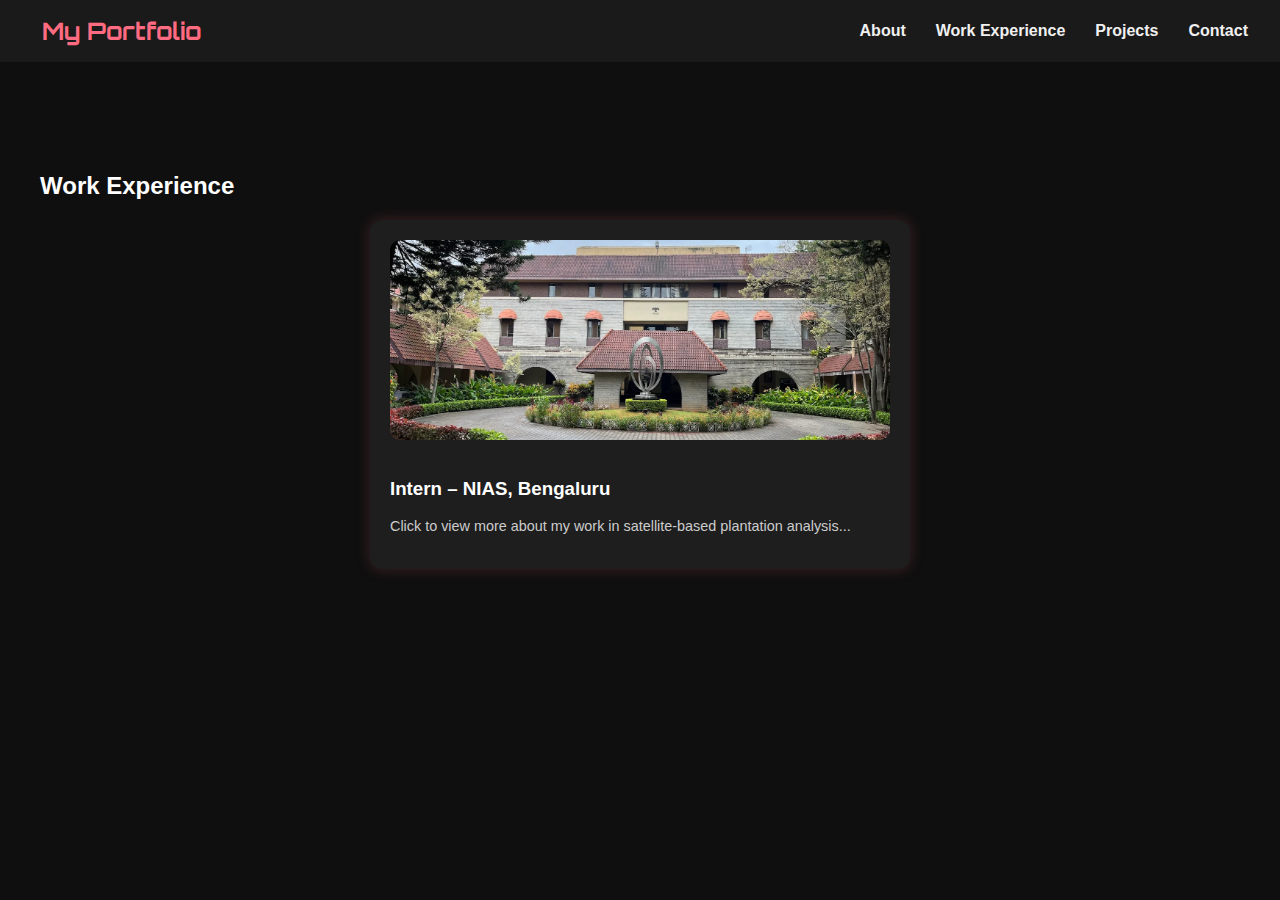
<file: experience.html>
<!DOCTYPE html>
<html lang="en">
<head>
  <meta charset="UTF-8" />
  <meta name="viewport" content="width=device-width, initial-scale=1.0"/>
  <title>Experience | Balu</title>
  <link rel="stylesheet" href="css/style.css" />
  <link href="https://fonts.googleapis.com/css2?family=Orbitron&display=swap" rel="stylesheet">
</head>
<body>

    <nav>
        <div class="nav-title">My Portfolio</div>
        <div class="nav-links">
          <a href="index.html">About</a>
          <a href="experience.html">Work Experience</a>
          <a href="projects.html">Projects</a>
          <a href="contact.html">Contact</a>
        </div>
      </nav>
      

<div class="container">
  <h2>Work Experience</h2>
  <div class="experience-card" onclick="openExperiencePopup()">
    <img src="images/nias.jpg" alt="NIAS Internship">
    <h3>Intern – NIAS, Bengaluru</h3>
    <p>Click to view more about my work in satellite-based plantation analysis...</p>
  </div>
</div>

<!-- Experience Popup -->
<div id="experience-popup" class="popup">
  <div class="popup-content">
    <span class="close-btn" onclick="closeExperiencePopup()">&times;</span>
    <h3>Internship at NIAS – 45 Days</h3>
    <p>
      During my 45-day internship at the National Institute of Advanced Studies, I worked on remote sensing techniques to identify rubber plantations in Assam using satellite imagery within the Google Earth Engine platform. My work involved analyzing large-scale data to accurately detect plantation areas and applying the LandTrendr model to calculate the age of rubber plantations. This experience enhanced my skills in geospatial analysis and satellite data processing, contributing valuable insights into plantation dynamics.
    </p>
  </div>
</div>

<script src="js/script.js"></script>
</body>
</html>
</file>
<file: css/style.css>
/* ==== Global Reset ==== */
body {
    margin: 0;
    font-family: 'Poppins', sans-serif;
    background: #0f0f0f;
    color: #fff;
    scroll-behavior: smooth;
}

nav {
    display: flex;
    justify-content: center;
    gap: 30px;
    padding: 1rem;
    background: #1a1a1a;
    position: sticky;
    top: 0;
    z-index: 999;
}

nav a {
    color: #f0f0f0;
    text-decoration: none;
    font-weight: bold;
    position: relative;
}

nav a::after {
    content: '';
    position: absolute;
    bottom: -5px;
    left: 0;
    width: 0%;
    height: 2px;
    background: #ff6b81;
    transition: 0.4s;
}

nav a:hover::after {
    width: 100%;
}

.container {
    padding: 50px 20px;
    max-width: 1200px;
    margin: auto;
    animation: fadeIn 1.2s ease-in-out;
}

/* ==== ABOUT ==== */
.about-page {
    display: flex;
    flex-wrap: wrap;
    gap: 30px;
    align-items: center;
    justify-content: space-between;
}

.about-left h1 {
    font-size: 2.2rem;
    color: #ff6b81;
}

.about-left h3 {
    font-size: 1.4rem;
    color: #eee;
}

.about-left p {
    margin-top: 20px;
    line-height: 1.8;
}

.about-right img {
    max-width: 300px;
    border-radius: 20px;
    box-shadow: 0 0 15px #ff6b81;
}

.links a img {
    width: 30px;
    margin-right: 15px;
    transition: transform 0.3s ease;
}

.links a img:hover {
    transform: scale(1.2);
}

/* ==== SKILLS ==== */
.skills-grid {
    display: grid;
    grid-template-columns: repeat(auto-fit, minmax(140px, 1fr));
    gap: 25px;
    margin-top: 40px;
    padding: 20px;
    background-color: #121212;
    border-radius: 12px;
}

.skill-card {
    background: #2a2a2a;
    padding: 25px;
    text-align: center;
    border-radius: 15px;
    font-weight: bold;
    color: #ff7a91;
    box-shadow: 0 0 15px rgba(255, 107, 129, 0.4);
    transition: transform 0.3s ease, box-shadow 0.3s ease;
}

.skill-card:hover {
    transform: translateY(-10px);
    box-shadow: 0 0 30px #ff6b81;
}

/* ==== PROJECTS (YOUR LAYOUT) ==== */
.projects-container {
    display: grid;
    grid-template-columns: repeat(auto-fit, minmax(280px, 1fr));
    gap: 30px;
    margin-top: 40px;
    padding: 20px;
    background-color: #121212;
    border-radius: 15px;
}

.project-card {
    background: #2a2a2a;
    padding: 25px;
    border-radius: 15px;
    box-shadow: 0 0 15px rgba(255, 107, 129, 0.4);
    transition: transform 0.3s ease, box-shadow 0.3s ease;
    text-align: center;
}

.project-card img {
    width: 100%;
    height: 200px;
    object-fit: cover;
    border-radius: 12px;
}

.project-card h3 {
    color: #ff7a91;
    margin: 15px 0 10px;
}

.project-card p {
    font-size: 1rem;
    line-height: 1.6;
    color: #f0f0f0;
}

.project-card:hover {
    transform: scale(1.05);
    box-shadow: 0 0 30px #ff6b81;
}

/* ==== CONTACT ==== */
.contact-boxes {
    display: flex;
    flex-wrap: wrap;
    justify-content: space-around;
    margin-bottom: 40px;
}

.contact-card {
    background: #1f1f1f;
    border: 2px solid #ff6b81;
    padding: 20px;
    border-radius: 12px;
    width: 280px;
    text-align: center;
    margin-bottom: 20px;
    transition: transform 0.3s ease;
}

.contact-card:hover {
    transform: scale(1.05);
    background: #2c2c2c;
}

.contact-form {
    display: flex;
    flex-direction: column;
    gap: 15px;
    max-width: 600px;
    margin: auto;
}

.contact-form input,
.contact-form textarea {
    padding: 12px;
    border: none;
    border-radius: 10px;
    background: #2a2a2a;
    color: white;
}

.contact-form button {
    background: #ff6b81;
    color: white;
    padding: 12px;
    font-weight: bold;
    border: none;
    border-radius: 25px;
    cursor: pointer;
}

.contact-form button:hover {
    background: #ff4757;
}

@keyframes fadeIn {
    from {
        opacity: 0;
        transform: translateY(20px);
    }

    to {
        opacity: 1;
        transform: translateY(0);
    }
}

/* ==== Work Experience Section ==== */
.experience-section {
    margin-top: 80px;
    text-align: center;
}

.experience-section h2 {
    color: #ff6b81;
    margin-bottom: 20px;
}

.experience-card {
    background: #1e1e1e;
    border-radius: 12px;
    padding: 20px;
    max-width: 500px;
    margin: auto;
    cursor: pointer;
    box-shadow: 0 0 15px rgba(255, 107, 129, 0.2);
    transition: transform 0.3s ease, box-shadow 0.3s ease;
}

.experience-card img {
    width: 100%;
    max-height: 200px;
    object-fit: cover;
    border-radius: 10px;
    margin-bottom: 15px;
}

.experience-card h3 {
    color: #fff;
}

.experience-card p {
    font-size: 0.9rem;
    color: #ccc;
}

.experience-card:hover {
    transform: scale(1.03);
    box-shadow: 0 0 25px #ff6b81;
}

/* ==== Popup Styling (reuse from earlier) ==== */
.popup {
    display: none;
    position: fixed;
    top: 0;
    left: 0;
    right: 0;
    bottom: 0;
    background: rgba(0, 0, 0, 0.85);
    z-index: 1000;
    justify-content: center;
    align-items: center;
}

.popup-content {
    background: #1f1f1f;
    padding: 30px;
    max-width: 600px;
    border-radius: 15px;
    color: white;
    text-align: left;
    box-shadow: 0 0 25px #ff6b81;
    position: relative;
}

.popup-content h3 {
    color: #ff6b81;
    margin-bottom: 15px;
}

.close-btn {
    position: absolute;
    top: 15px;
    right: 25px;
    font-size: 1.8rem;
    color: #ff6b81;
    cursor: pointer;
}


/* ==== Global Reset ==== */
body {
    margin: 0;
    font-family: 'Poppins', sans-serif;
    background: #0f0f0f;
    color: #fff;
    scroll-behavior: smooth;
}

nav {
    display: flex;
    justify-content: center;
    gap: 30px;
    padding: 1rem;
    background: #1a1a1a;
    position: sticky;
    top: 0;
    z-index: 999;
}

nav a {
    color: #f0f0f0;
    text-decoration: none;
    font-weight: bold;
    position: relative;
}

nav a::after {
    content: '';
    position: absolute;
    bottom: -5px;
    left: 0;
    width: 0%;
    height: 2px;
    background: #ff6b81;
    transition: 0.4s;
}

nav a:hover::after {
    width: 100%;
}

/* ==== Welcome Page ==== */
#welcome,
.welcome-wrapper {
    position: absolute;
    top: 50%;
    left: 50%;
    transform: translate(-50%, -50%);
    text-align: center;
}

.welcome-wrapper h1 {
    font-size: 2.5rem;
    color: #ff6b81;
    margin: 15px 0;
}

#particles-js {
    position: fixed;
    width: 100%;
    height: 100%;
    z-index: -1;
}

#typed-role {
    font-weight: bold;
    font-style: italic;
    color: white;
    font-family: 'Courier New', Courier, monospace;
}


/* ==== About Page ==== */
.container.about-page {
    display: flex;
    flex-direction: row-reverse;
    justify-content: space-between;
    align-items: center;
    height: calc(100vh - 80px);
    padding: 0 50px;
    background-image: url('../images/profile.jpg');
    background-size: cover;
    background-position: center;
    color: white;
    position: relative;
}

.about-left {
    background: rgba(0, 0, 0, 0.6);
    padding: 30px;
    border-radius: 20px;
    max-width: 600px;
}

.about-left h1 {
    font-size: 2.5rem;
    color: #ff6b81;
}

.about-left h3 {
    font-size: 1.5rem;
    color: #eee;
    margin: 10px 0;
}

.about-left p {
    margin-top: 20px;
    line-height: 1.8;
}

.links {
    margin-top: 20px;
}

.links a img {
    width: 35px;
    margin-right: 20px;
    transition: transform 0.3s ease;
}

.links a img:hover {
    transform: scale(1.2);
}

.button-group {
    margin-top: 25px;
}

.button-group a {
    background: #ff6b81;
    color: white;
    padding: 10px 25px;
    border-radius: 25px;
    margin-right: 15px;
    text-decoration: none;
    font-weight: bold;
    transition: background 0.3s ease;
}

.button-group a:hover {
    background: #ff4757;
}

/* ==== Contact ==== */
.contact-boxes {
    display: flex;
    flex-wrap: wrap;
    justify-content: space-around;
    margin-bottom: 40px;
}

.contact-card {
    background: #1f1f1f;
    border: 2px solid #ff6b81;
    padding: 20px;
    border-radius: 12px;
    width: 280px;
    text-align: center;
    margin-bottom: 20px;
    transition: transform 0.3s ease;
}

.contact-card:hover {
    transform: scale(1.05);
    background: #2c2c2c;
}

form#contact-form {
    display: flex;
    flex-direction: column;
    gap: 20px;
    max-width: 600px;
    margin: auto;
    padding: 20px;
    background: #1a1a1a;
    border-radius: 20px;
}

form#contact-form input,
form#contact-form textarea {
    padding: 12px;
    border: none;
    border-radius: 10px;
    background: #2a2a2a;
    color: white;
}

form#contact-form button {
    background: #ff6b81;
    color: white;
    padding: 12px;
    font-weight: bold;
    border: none;
    border-radius: 25px;
    cursor: pointer;
}

form#contact-form button:hover {
    background: #ff4757;
}

.hero-section {
    background: url('../images/profile.jpg') no-repeat center center/cover;
    position: relative;
    height: 100vh;
    display: flex;
    align-items: center;
    justify-content: center;
    text-align: center;
}

.overlay {
    position: absolute;
    top: 0;
    left: 0;
    height: 100%;
    width: 100%;
    background: rgba(0, 0, 0, 0.7);
    z-index: 1;
}

.hero-content {
    position: relative;
    z-index: 2;
    color: white;
    max-width: 700px;
    padding: 0 20px;
}

.hero-content h1 {
    font-size: 2.8rem;
    color: #ff6b81;
}

.hero-content h3 {
    font-size: 1.6rem;
    margin-top: 10px;
    color: #eee;
}

.hero-content p {
    margin: 20px 0;
    line-height: 1.8;
}

.links {
    margin-top: 20px;
}

.links a img {
    width: 35px;
    margin: 0 10px;
    transition: transform 0.3s;
}

.links a img:hover {
    transform: scale(1.2);
}

.button-group {
    margin-top: 25px;
}

.button-group .btn {
    display: inline-block;
    padding: 10px 20px;
    margin: 10px;
    background: #ff6b81;
    color: white;
    border-radius: 25px;
    text-decoration: none;
    font-weight: bold;
    transition: background 0.3s ease;
}

.button-group .btn:hover {
    background: #ff4757;
}

.popup {
    display: none;
    position: fixed;
    top: 0;
    left: 0;
    width: 100%;
    height: 100%;
    background-color: rgba(0, 0, 0, 0.75);
    justify-content: center;
    align-items: center;
    z-index: 999;
}

.popup-content {
    background: #fff;
    padding: 30px;
    max-width: 600px;
    border-radius: 10px;
    position: relative;
    box-shadow: 0 10px 25px rgba(0, 0, 0, 0.3);
    text-align: left;
    max-height: 80vh;
    overflow-y: auto;
}

.popup-content img {
    width: 100%;
    border-radius: 8px;
    margin-bottom: 15px;
}

.popup-content h3 {
    margin-top: 0;
    color: #333;
}

.popup-content p {
    line-height: 1.6;
    color: #555;
}

.close-btn {
    position: absolute;
    top: 10px;
    right: 15px;
    font-size: 28px;
    color: #888;
    cursor: pointer;
}

.close-btn:hover {
    color: #000;
}

/* ======= Navbar Enhancements ======= */
.nav-title {
    font-family: 'Orbitron', sans-serif;
    color: #ff6b81;
    font-size: 1.5rem;
    font-weight: bold;
    margin-right: auto;
    margin-left: 10px;
}

nav {
    display: flex;
    align-items: center;
    justify-content: space-between;
    flex-wrap: wrap;
}

/* ======= Remove Background Image from about-page ======= */
.container.about-page {
    background: none;
    height: auto;
    flex-wrap: wrap;
    padding: 40px 20px;
}

/* ======= Responsive Skills Grid Fix ======= */
.skills-grid {
    display: grid;
    grid-template-columns: repeat(auto-fill, minmax(120px, 1fr));
    gap: 20px;
}

/* ======= Popup Stars Style ======= */
#popup-stars {
    color: gold;
    font-size: 1.6rem;
    letter-spacing: 4px;
}

/* ======= Responsive Fixes ======= */
@media (max-width: 768px) {
    .about-page {
        flex-direction: column-reverse;
        text-align: center;
    }

    .about-right img {
        max-width: 200px;
        margin-top: 20px;
    }

    nav {
        flex-direction: column;
        gap: 10px;
    }

    .nav-title {
        margin-bottom: 10px;
    }
}

/* ===== Fix Skills Visibility ===== */
.skills-grid {
    display: grid;
    grid-template-columns: repeat(auto-fill, minmax(120px, 1fr));
    gap: 20px;
    margin-top: 40px;
    padding: 20px 0;
}

.skill-card {
    background: #1f1f1f;
    padding: 15px;
    text-align: center;
    border-radius: 12px;
    font-weight: bold;
    color: #ff6b81;
    transition: transform 0.3s ease;
    box-shadow: 0 0 10px #111;
}

.skill-card:hover {
    transform: translateY(-6px);
    box-shadow: 0 0 20px #ff6b81;
}

/* ===== Nav Spacing Fix ===== */
nav {
    display: flex;
    align-items: center;
    justify-content: space-between;
    flex-wrap: wrap;
    gap: 15px;
    padding: 1rem 2rem;
}

.nav-links {
    display: flex;
    gap: 25px;
}

/* ===== Margin above "My Skills" header ===== */
.container h2 {
    margin-top: 60px;
    color: #fff;
}

/* === Fix visibility issue for skill cards === */
.skill-card {
    background: #1f1f1f;
    padding: 20px;
    text-align: center;
    border-radius: 12px;
    font-weight: bold;
    color: #ff6b81 !important;
    opacity: 1;
    transition: transform 0.3s ease;
    box-shadow: 0 0 10px rgba(255, 107, 129, 0.2);
}

.skill-card:hover {
    transform: translateY(-8px);
    box-shadow: 0 0 20px #ff6b81;
}

/* === Ensure Skills Grid is spaced and flexible === */
.skills-grid {
    display: grid;
    grid-template-columns: repeat(auto-fit, minmax(140px, 1fr));
    gap: 20px;
    margin-top: 30px;
}

/* === Give navbar some breathing space === */
nav {
    display: flex;
    align-items: center;
    justify-content: space-between;
    flex-wrap: wrap;
    padding: 1rem 2rem;
    gap: 25px;
}

.nav-title {
    font-family: 'Orbitron', sans-serif;
    color: #ff6b81;
    font-size: 1.5rem;
    font-weight: bold;
}

.nav-links {
    display: flex;
    gap: 30px;
}

/* === Add spacing above "My Skills" === */
.container h2 {
    margin-top: 60px;
    color: #fff;
}

.skills-grid,
.projects-container {
    background-color: #0f0f0f;
    padding: 20px;
    border-radius: 10px;
}

.skills-section,
.projects-section {
    background: #0f0f0f;
    padding: 40px 20px;
}

.project-card h3 {
    color: #ff6b81 !important;
}

.project-card p {
    color: #f0f0f0 !important;
}

[data-aos] {
    opacity: 1 !important;
    transform: none !important;
}

.skill-card,
.project-card {
    opacity: 1 !important;
    transform: none !important;
}
</file>
